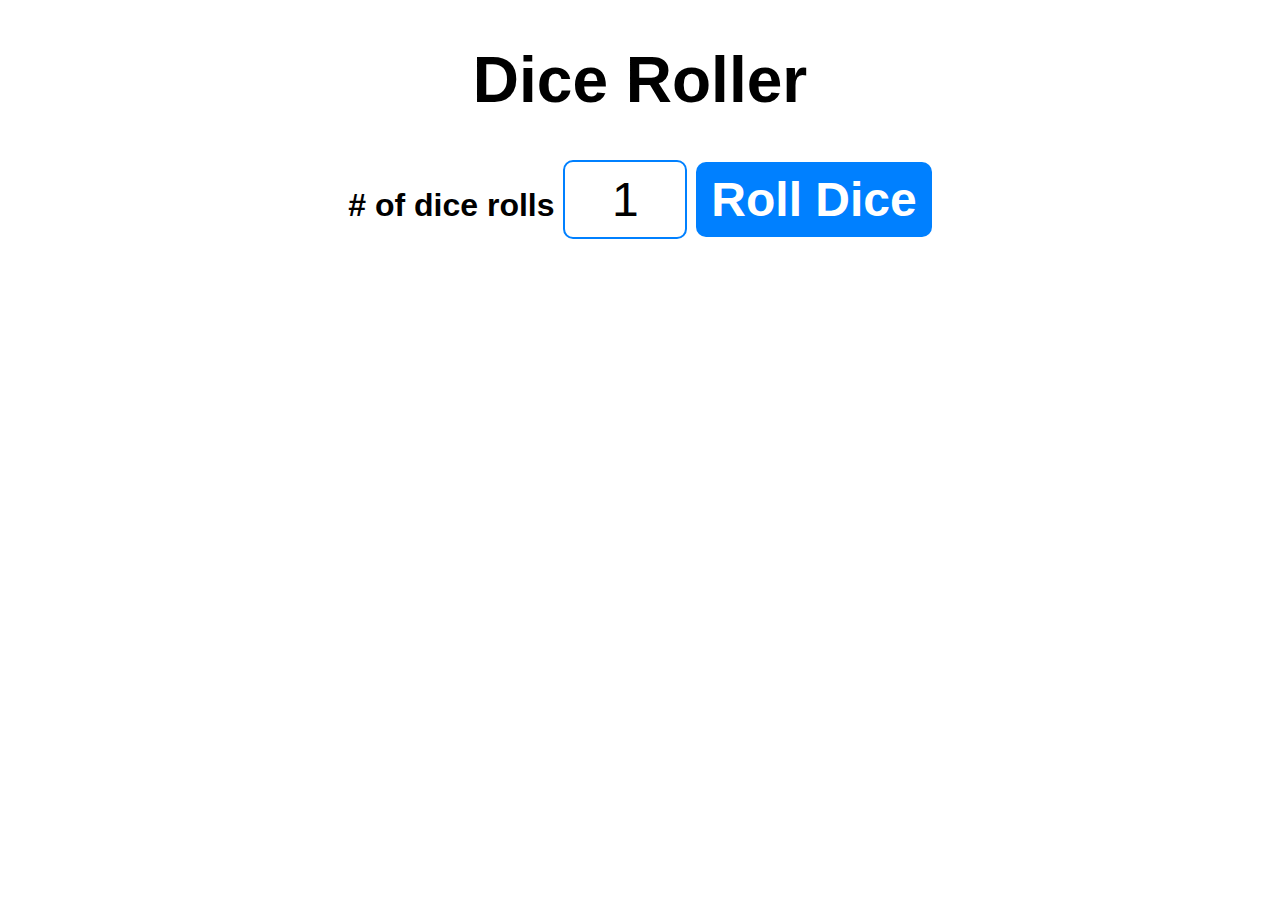
<file: DiceRoll/index.html>
<!DOCTYPE html>
<html lang="en">
<head>
    <meta charset="UTF-8">
    <meta name="viewport" content="width=device-width, initial-scale=1.0">
    <title>Document</title>
    <link rel="stylesheet" href="styles.css">
</head>
<body>

    <div id="container">
        <h1>Dice Roller</h1>
        <label for="input"># of dice rolls</label>
        <input type="text" id="input" value="1" min="1">
        <button onclick="rollDice()">Roll Dice</button>
        <p id="diceResult"></p>
        <p id="diceImages"></p>
    </div>

    <script src="index.js"></script>
</body>
</html>
</file>
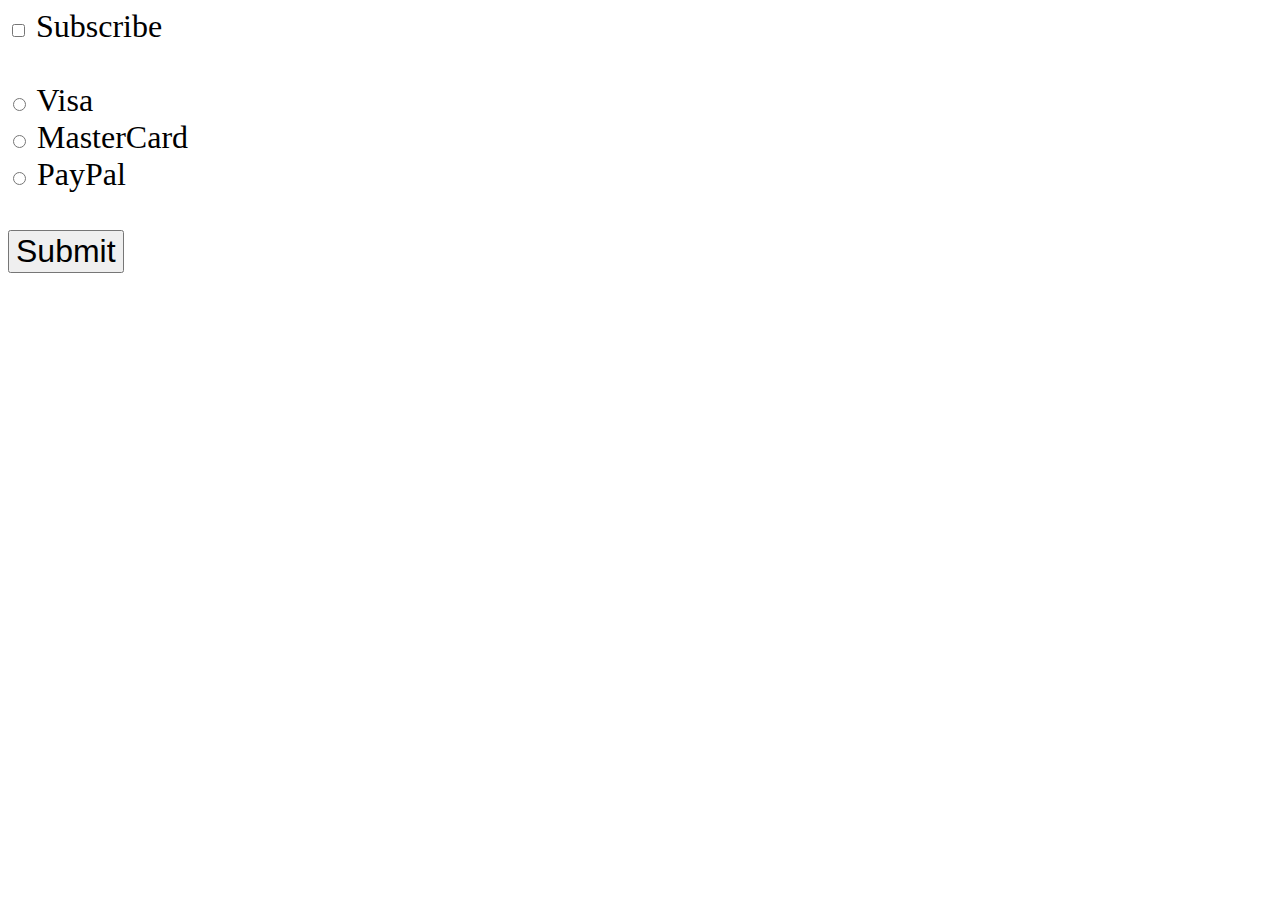
<file: SelectionButtons/index.html>
<!DOCTYPE html>
<html lang="en">
<head>
    <meta charset="UTF-8">
    <meta name="viewport" content="width=device-width, initial-scale=1.0">
    <title>Document</title>
    <link rel="stylesheet" href="index.css">
</head>
<body>
    <input type="checkbox" id="myCheckbox" />
    <label for="myCheckbox">Subscribe</label><br><br>

    <input type="radio" id="visabtn" name="card">
    <label for="visabtn">Visa</label><br>
    <input type="radio" id="masterCardBtn" name="card">
    <label for="masterCardBtn">MasterCard</label><br>
    <input type="radio" id="payPalBtn" name="card">
    <label for="payPalBtn">PayPal</label><br><br>

    <button id="mySubmit" type="submit">Submit</button>

    <p id="subresult"></p>
    <p id="paymentResult"></p>

    <script src="index.js"></script>
</body>
</html>
</file>
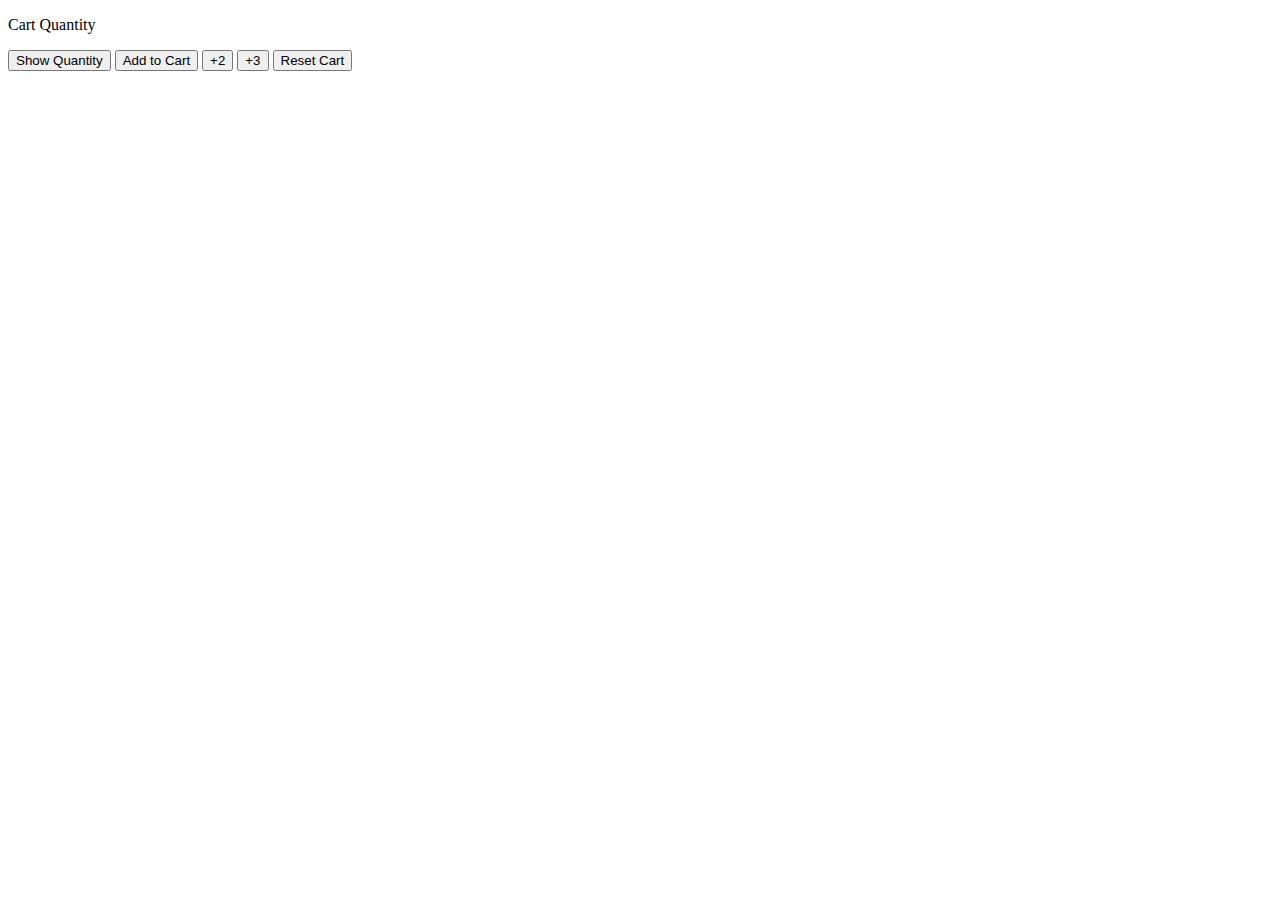
<file: cart-quantity.html>
<!DOCTYPE html>
<html lang="en">
<head>
    <meta charset="UTF-8">
    <meta name="viewport" content="width=device-width, initial-scale=1.0">
    <title>Cart Quantity</title>
</head>
<body>
    <p>
        Cart Quantity
    </p>
    <button onclick= "console.log(`Cart Quantity: ${cartQuantity}`);">
        Show Quantity
    </button>
    <button onclick="cartQuantity++; console.log(`Cart Quantity: ${cartQuantity}`);">
        Add to Cart
    </button>
    <button onclick = "cartQuantity += 2; console.log(`Cart Quantity: ${cartQuantity}`);">
        +2
    </button>
    <button onclick = "cartQuantity += 3; console.log(`Cart Quantity: ${cartQuantity}`);">
        +3
    </button>
    <button onclick = "cartQuantity = 0; 
    console.log('Cart was reset'); console.log(`Cart Quantity: ${cartQuantity}`);">
        Reset Cart
    </button>
    <script>
        let cartQuantity = 0;
    </script>
</body>
</html>
</file>
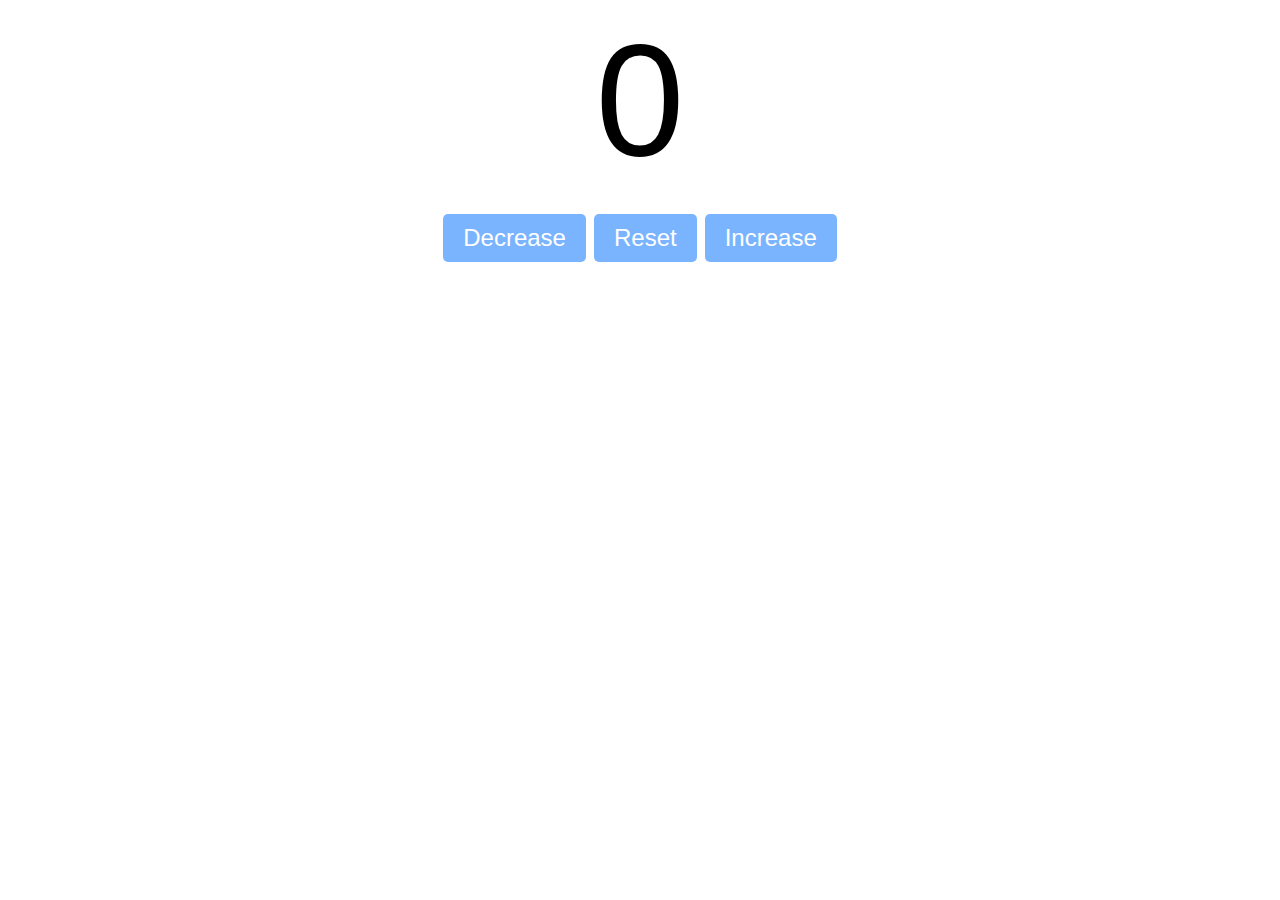
<file: counter.html>
<!DOCTYPE html>
<html lang="en">
<head>
    <meta charset="UTF-8">
    <meta name="viewport" content="width=device-width, initial-scale=1.0">
    <title>My Website</title>
    <link rel="stylesheet" href="counter.css">
</head>
<body>
    <label id="countLable">0</label><br>
    <div id="btnContainer">
        <button id="Decrease" class="button">Decrease</button>
        <button id="Reset" class="button">Reset</button>
        <button id="Increase" class="button">Increase</button>
    </div>
        <script src="counter.js"></script>
</body>
</html>
</file>
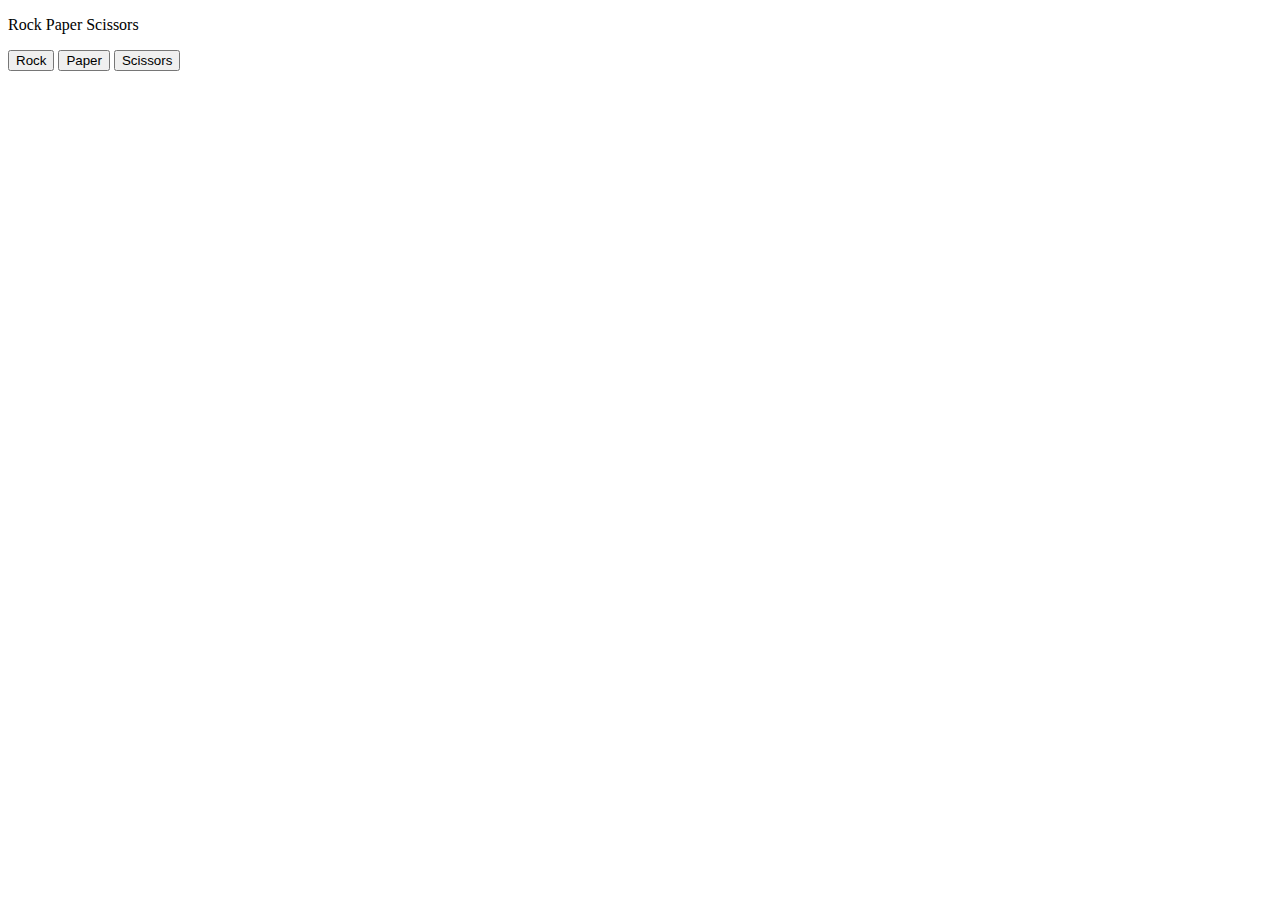
<file: rook-paper-scissors.html>
<!DOCTYPE html>
<html lang="en">
<head>
    <meta charset="UTF-8">
    <meta name="viewport" content="width=device-width, initial-scale=1.0">
    <title>Booleans</title>
</head>
<body>
    <p>
        Rock Paper Scissors
    </p>
    <button onclick="
    playGame('Rock');
    ">
        Rock
    </button>
    <button onclick=" 
        playGame('Paper')
    ">
        Paper
    </button>
    <button onclick=" 
        playGame('Scissors');
        ">
        Scissors
    </button>
    <script>
        function pickComputerMove() {

            let computerMove = '';

            const randomNumber = Math.random();
            if (randomNumber >= 0 && randomNumber < 1/3 ) {
                computerMove ='Rock';
            }else if (randomNumber >= 1 / 3 && randomNumber < 2 / 3) {
                computerMove = 'Paper';
            }else if (randomNumber >= 2 / 3 && randomNumber < 1) {
                computerMove ='Scissors';
            }

            return computerMove;
        }

        function playGame(playerMove){
            computerMove = pickComputerMove();

            let result = '';

            if (playerMove === "Scissors") {
                if (computerMove === 'Rock') {
                    result = 'You lose';
                }else if (computerMove === 'Paper') {
                    result = 'You win';
                }else if (computerMove === 'Scissors') {
                    result = 'Tie';
                }

            }else if (playerMove === "Paper"){
                if (computerMove === 'Rock') {
                    result = 'You win';
                }else if (computerMove === 'Paper') {
                    result = 'Tie';
                }else if (computerMove === 'Scissors') {
                    result = 'You lose';
                }
                
            else if (playerMove === "Rock") {
                if (computerMove === 'Rock') {
                    result = 'Tie';
                }else if (computerMove === 'Paper') {
                    result = 'You lose';
                }else if (computerMove === 'Scissors') {
                    result = 'You win';
                }

            }
            }

            alert(`Your picked ${playerMove}. Computer picked ${computerMove}. ${result}`);

        }
    </script>
</body>
</html>
</file>
<file: DiceRoll/styles.css>
#container {
    font-family: Arial, sans-serif;
    text-align: center;
    font-size: 2em;
    font-weight: bold;
}

button {
    font-size: 1.5em;
    padding: 10px 15px;
    border-radius: 10px;
    border: none;
    color: white;
    background-color: hsl(210, 100%, 50%);
    font-weight: bold;
    cursor: pointer;
}
button:hover {
    background-color: hsl(210, 100%, 60%);
}
button:active {
    background-color: hsl(210, 100%, 70%);
}
input {
    font-size: 1.5em;
    padding: 10px;
    border-radius: 10px;
    border: 2px solid hsl(210, 100%, 50%);
    width: 100px;
    text-align: center;
}
#diceResult {
    margin: 25px;
}
#diceImages img {
    width : 150px;
    margin: 5px;
}
</file>
<file: SelectionButtons/index.css>
body{
    font-family: verdana;
    font-size: 2em;
}
#mySubmit{
    font-size: 1em;
}
</file>
<file: counter.css>
#countLable {
    display: block;
    font-size: 10em;
    text-align: center;
    font-family: Helvetica;
}
#btnContainer {
    text-align: center;
}
.button {
    background-color: hsl(214, 100%, 74%);
    border: none;
    border-radius: 5px;
    color: white;
    padding: 10px 20px;
    text-align: center;
    text-decoration: none;
    display: inline-block;
    font-size: 1.5em;
    margin: 4px 2px;
    cursor: pointer;
    transition: background-color 0.3s ease;
}
.button:hover {
    background-color: hsl(214, 100%, 64%);
}
</file>
